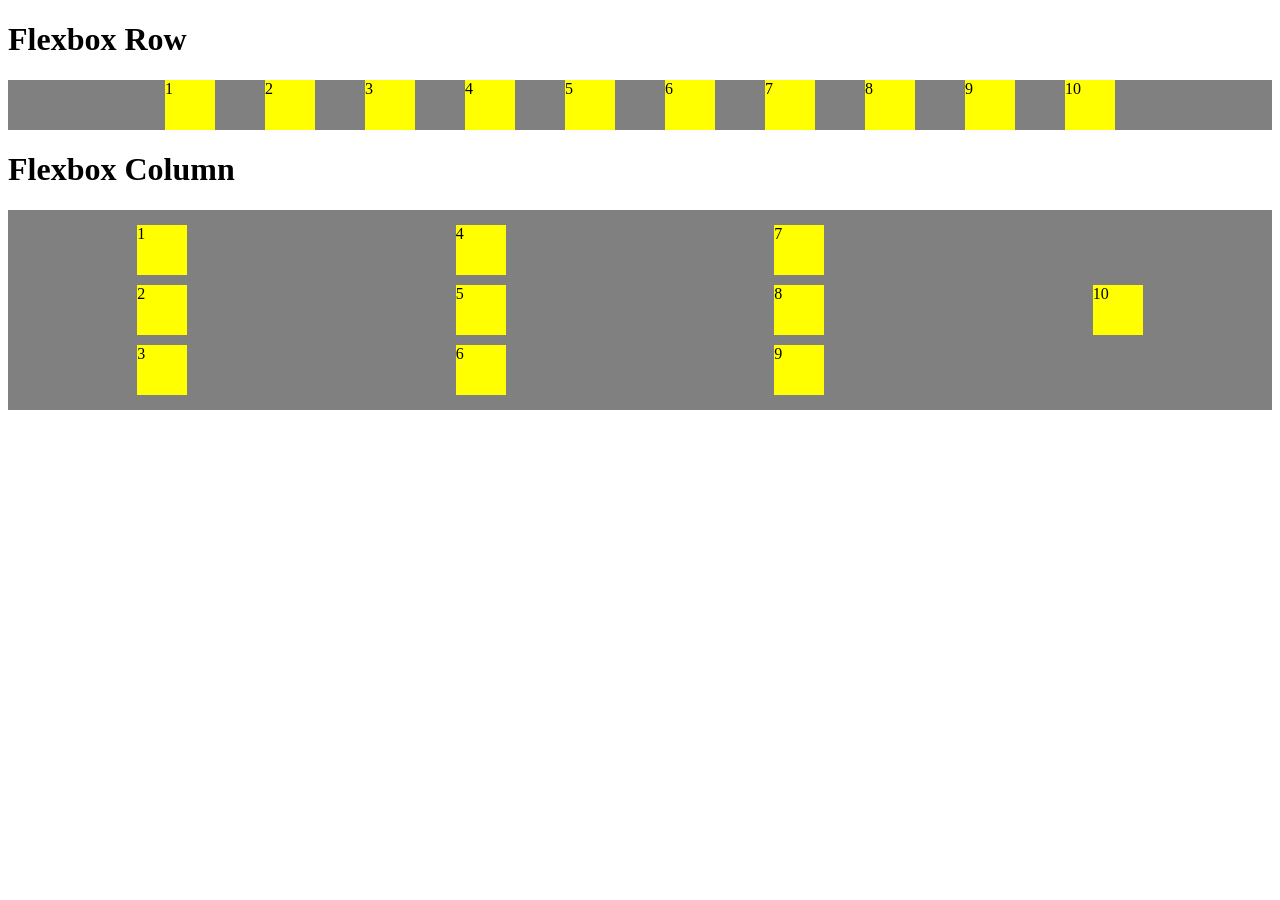
<file: flexbox.html>
<!DOCTYPE html>
<html lang="pt-BR">
    <head>
        <meta charset="UTF-8">
        <meta name="viewport"content="width=device-width, initial-scale=1.0">
        <title>FLEXBOX</title>

        <style>
            #flex-row {
                background-color: grey;
                /* height: 100px; */
                display: flex;
                flex-direction: row;
                gap: 50px; /* espaço entre os itens */
                justify-content: center; /*centralizar o menu */
                align-items: center;
                flex-wrap: wrap; /* pular linha */
            }

            .flex-item {
                background-color: yellow;
                width: 50px;
                height: 50px;               
            }            

            #flex-column {
                background-color: grey;
                height: 200px;
                display: flex;
                flex-direction: column;
                gap: 10px; /* espaço entre os itens */
                justify-content: center; /*centralizar o menu */
                flex-wrap: wrap; /* pular linha */
                align-items: center;
                
            }            
        </style>
    </head>
    <body>
        <h1>Flexbox Row</h1>

        <div id="flex-row">
            <div class="flex-item">1</div>
            <div class="flex-item">2</div>
            <div class="flex-item">3</div>
            <div class="flex-item">4</div>
            <div class="flex-item">5</div>
            <div class="flex-item">6</div>
            <div class="flex-item">7</div>
            <div class="flex-item">8</div>
            <div class="flex-item">9</div>
            <div class="flex-item">10</div>
        </div>

        
            <h1>Flexbox Column</h1>

            <div id="flex-column">
                <div class="flex-item">1</div>
                <div class="flex-item">2</div>
                <div class="flex-item">3</div>
                <div class="flex-item">4</div>
                <div class="flex-item">5</div>
                <div class="flex-item">6</div>
                <div class="flex-item">7</div>
                <div class="flex-item">8</div>
                <div class="flex-item">9</div>
                <div class="flex-item">10</div>
        </div>
    </body>
</html>
</file>
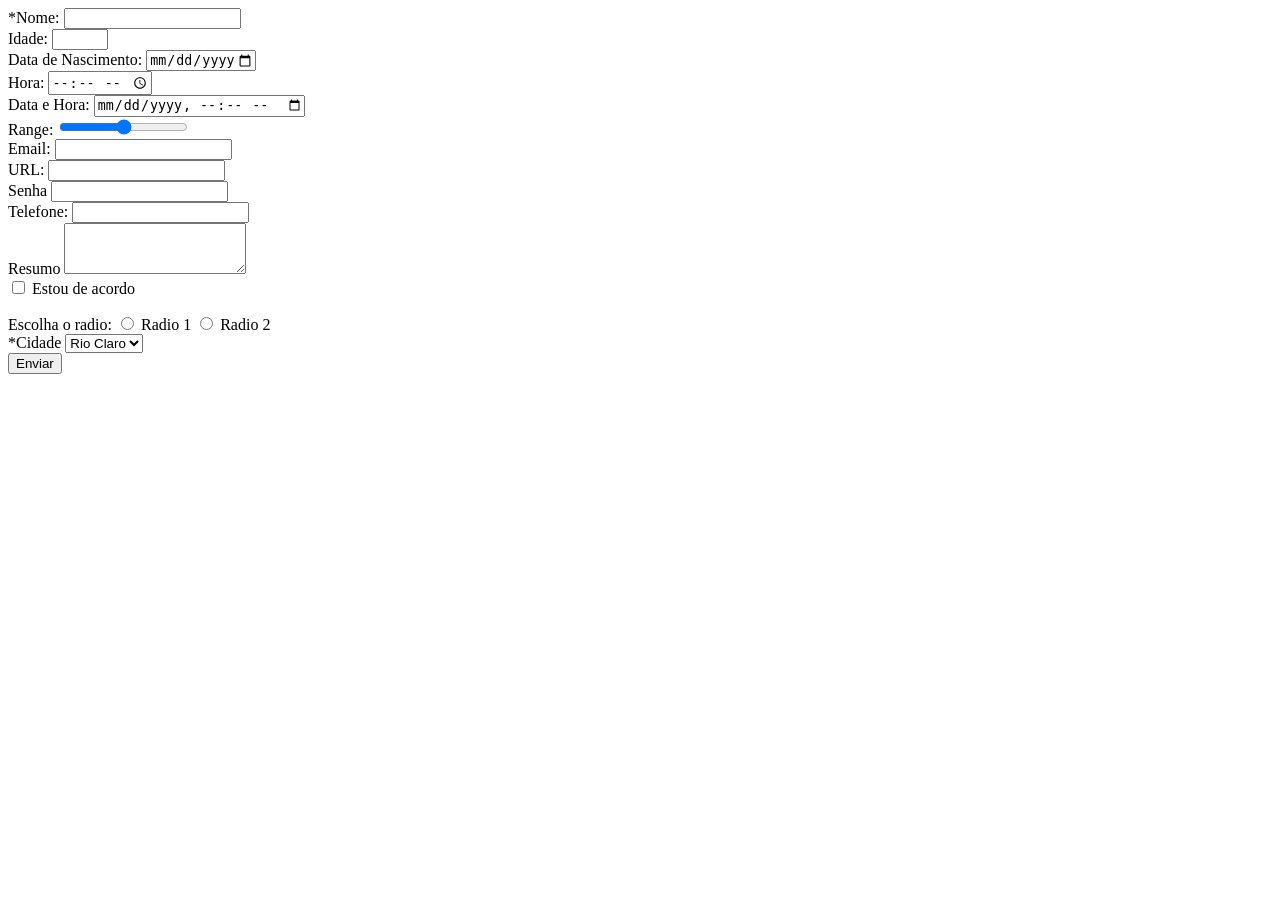
<file: formulario.html>
<!DOCTYPE html>
<html>
    <head>
        <title>Formularios</title>
    </head>

    <body>

        <form action="" method="GET" enctype="multipart/form-data"> <!--PHP recebe outro código, "" GET cai na pagina-->
            
            <label for="id_nome">*Nome:</label> <!--identifica o label em modo texto, uso somente em form-->
            <input id="id_nome" name="nome" required> <!--required: requisito obrigatorio-->
            
            <br>

            <label for="id_idade">Idade:</label>
            <input type="number" id="id_idade" name="idade" min="0" max="100"> <!--min e max são nºs reais-->

            <br>

            <label for="id_nascimento">Data de Nascimento:</label>
            <input type="date" id="id_nascimento" name="nascimento" max="2026-09-05"> <!--date: datas - padrao US-->

            <br>

            <label for="id_hora">Hora:</label>
            <input type="time" id="id_hora" name="hora" min="09:00" max="17:00"> <!--time: tempo horas, minutos, segundos-->

            <br>

            <label for="id_datetime">Data e Hora:</label> <!--data e hora juntos-->
            <input type="datetime-local" id="id_datetime" name="datetime"   min="2026-09-05T12:00"> <!--data + T (hora)-->

            <br>

            <label for="id_range">Range:</label>
            <input type="range" id="id_range" name="range" min="0" max="10" step="0.5">

            <br>

            <label for="id_email">Email:</label>
            <input type="email" id="id_email" name="email"> <!-- email padrão: nada@nada.com-->

            <br>

            <label for="id_url">URL:</label>
            <input type="url" id="id_url" name="url"> <!-- URLs padrões, https://www.site.com.br-->

            <br>
           
            <label for="id_senha">Senha</label>
            <input type="password" id="id_senha" name="senha" pattern=".{8,}"> 

            <!--pattern: padrão // . caracteres // {min,max}-->            
            <!--password esconde caracteres ******* -->            
            <!--maxlenght: maximo caracteres-->
            <!--minlenght: minimo caracteres, se campos iguais = valor fixo-->

            <br>

            <label for="id_tele">Telefone:</label>
            <input type="tel" id="id_tel" name="telefone">

            <br>

            <label for="id_resumo">Resumo</label>
            <textarea id="id_resumo" name="resumo" rows="3" cols="20"></textarea> <!-- entre >< pode escrever algo inicial-->
            <!-- rows: qtd de linha campo // cols: qtd de coluna no campo-->

            <br>

            <input type="checkbox"  value="5" name="acordo" id="id_acordo"> <!--item para assinalar, caixas-->
            <label for="id_acordo">Estou de acordo</label>

            <br>

            <p>Escolha o radio:
            <input type="radio" id="id_radio" name="radio" value="r1"> <!-- item de assinalar fixo, sem tirar o check-->
            <label for="id_radio1">Radio 1</label>
                   
            <input type="radio" id="id_radio" name="radio" value="r2">
            <label for="id_radio2">Radio 2</label>
        
            <br>

            <label for="id_cidade">*Cidade</label> <!--boas praticas: * para indicar obrigatorio para usuario-->
            <select id="id_cidade" name="cidade" required> <!--select: caixa de alternativas-->
                <option></option> <!-- campo em branco na primeira opção-->
                <option value="A">Araras</option> <!--passa o valor A para o código, não ARARAS, quando value-->
                <option value="L">Leme</option> 
                <option value="R" selected>Rio Claro</option> <!-- selected: valor padrão inicial-->
            </select>
            
            <br> <!--pular a linha-->
            <button type="submit">Enviar</button>
            
        </form>

    </body>

</html>
</file>
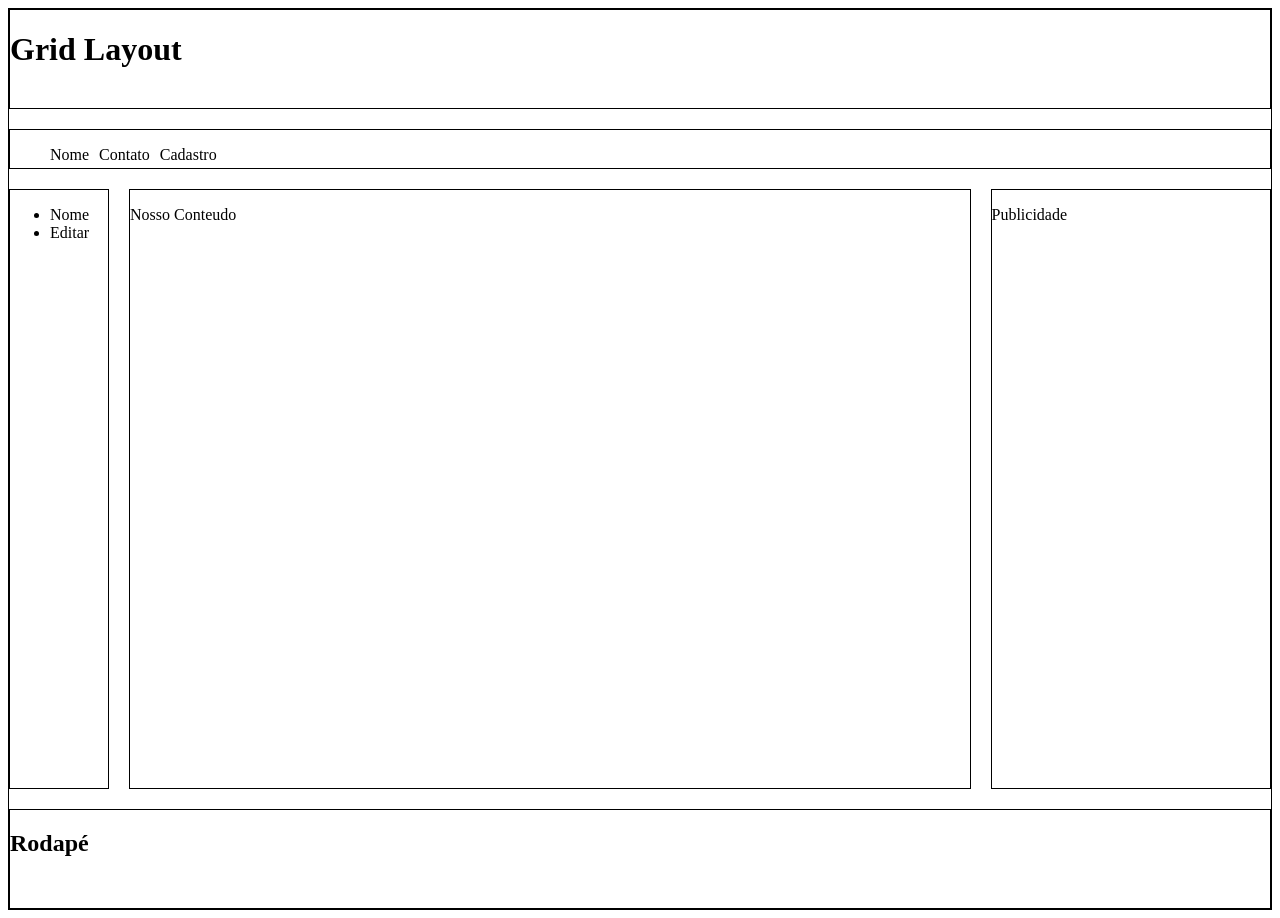
<file: grid.html>
<!DOCTYPE html>
<html>
    <head>
        <title>GRID Layout</title>

        <style>
            #grid {
                display: grid;
                grid-template-columns: 100px 3fr 1fr;
                grid-template-rows: 100px 40px auto 100px;
                gap: 20px;
                grid-template-areas: /*qualificar os blocos */
                    "cabecalho cabecalho cabecalho"
                    "nav-p nav-p nav-p"
                    "nav-s contenti publi"
                    "rodape rodape rodape";
                min-height: 100vh; /* altura minima padrão do bloco*/
            }

            header {
                border-width: 1px;
                border-style: solid;
                grid-area: cabecalho;
            }

            footer {
                border-width: 1px;
                border-style: solid;
                grid-area: rodape;
            }

            nav {
                border-width: 1px;
                border-style: solid;
            }

            #nav-principal {
                grid-area: nav-p;
            }

            #nav-principal ul {
                display: flex;
                flex-direction: row;
                list-style-type: none;
                gap: 10px;
            }
                     
            div {
                border-width: 1px;
                border-style: solid;
            }

            #conteudo {
                grid-area: contenti;
            }

            #nav-secundaria {
                grid-area: nav-s;
            }

            #publicidade {
                grid-area: publi;
            }

        </style>
    </head>
    <body>
        <div id="grid">
            <header>
                <h1>Grid Layout</h1>
            </header>

            <nav id="nav-principal">
                <ul>
                    <li>Nome</li>
                    <Li>Contato</Li>
                    <li>Cadastro</li>
                </ul>
            </nav>


            <nav id="nav-secundaria">
                <ul>
                    <li>Nome</li>
                    <li>Editar</li>
                </ul>
            </nav>

            <div id="conteudo">
                <p>Nosso Conteudo</p>
            </div>

            <div id="publicidade">
                <p>Publicidade</p>
            </div>

    
            <footer>
                <h2>Rodapé</h2>
            </footer>
        </div>
    </body>
</html>
</file>
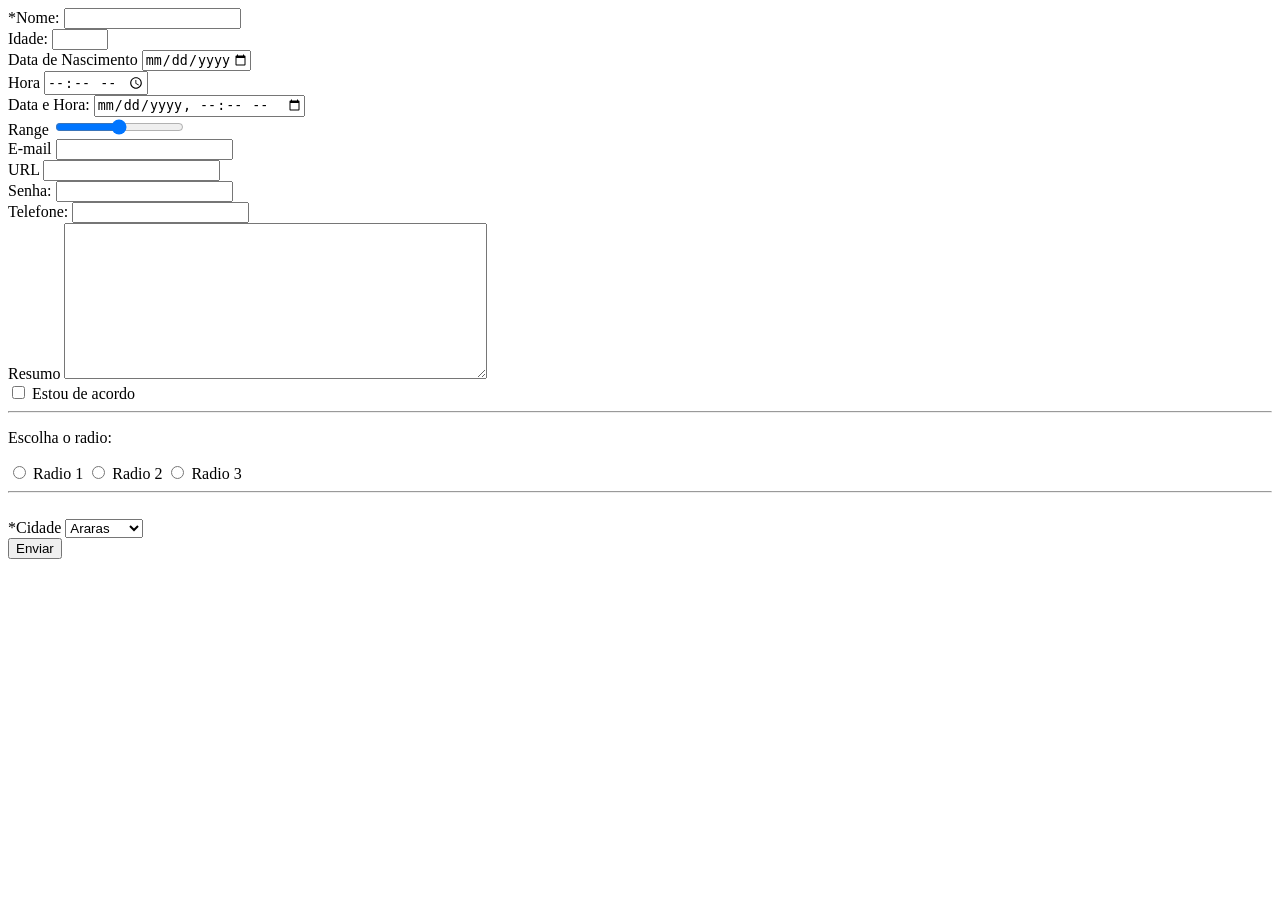
<file: HTML/formulario.html>
<!DOCTYPE html>
<html>
    <head>
        <title>Formulários</title>
    </head>

    <body>

        <form action="" method="GET" enctype="multipart/form-data">
            <!---- action serve para onde está enviando o formulario: um 
                GET fica na url como referência de acesso a página e o 
                POST não fica na url da pagina, bom para dados sensíveis-->
            
            <label for="id_nome">*Nome:</label>
            <input id="id_nome" name="nome" required maxlength="50" minlength="5">
            
            <br>
            <label for="id_idade">Idade:</label>
            <input type="number" id="id_idade" name="idade" min="0" max="122">

            <br>
            <label for="id_nascimento">Data de Nascimento</label>
            <input type="date" id="id_nascimento" name="nascimento" max="2026-09-05">

            <br>
            <label for="id_hora">Hora</label>
            <input type="time" id="id_hora" name="hora" min="09:00" max="17:00">

            <br>
            <label for="id_datetime">Data e Hora:</label>
            <input type="datetime-local" id="id_datetime" name="datetime" min="2026-09-05T11:00">

            <br>
            <label for="id_range">Range</label>
            <input type="range" id="id_range" name="range" min="0" max="10" step="0.5">

            <br>
            <label for="id_email">E-mail</label>
            <input type="email" id="id_email" name="email">

            <br>
            <label for="id_url">URL</label>
            <input type="url" id="id_url" name="url">

            <br>
            <label for="id_senha">Senha:</label>
            <input type="password" id="id_senha" name="senha" pattern=".{8,}">

            <br> <!--Pesquisar expressão regular para telefone-->
            <label for="id_tel">Telefone:</label>
            <input type="tel" id="id_tel" name="telefone" pattern="^(?:\(?([1-9]{2})\)?\s?)?(?:9[0-9]{4}|[2-8][0-9]{3})\-?[0-9]{4}">

            <br> <!--Campo de texto longo-->
            <label for="id_resumo">Resumo</label>
            <textarea id="id_resumo" name="resumo" rows="10" cols="50"></textarea>

            <br>
            <input type="checkbox" value="S" name="acordo" id="id_acordo">
            <label for="id_acordo">Estou de acordo</label>
            <br>

            <hr>
                <p>Escolha o radio:</p>
                <input type="radio" id="id_radio1" name="radio" value="">
                <label for="id_radio1">Radio 1</label>
                <input type="radio" id="id_radio2" name="radio" value="">
                <label for="id_radio2">Radio 2</label>
                <input type="radio" name="radio" id="id_radio3" value="">
                <label for="id_radio3">Radio 3</label>
            <hr>
            <br>

            <label for="id_cidade">*Cidade</label>
            <select id="id_cidade" name="cidade" required>
                <option></option>
                <option value="A" selected>Araras</option><!--<option value="A" selected> é para aparecer préselecionado esse valor-->
                <option value="L">Leme</option>
                <option value="R">Rio Claro</option>
            </select>
            
            <br> <!--Pula uma linha-->
            <button type="submit">Enviar</button>
        </form>
        
    </body>
</html>
</file>
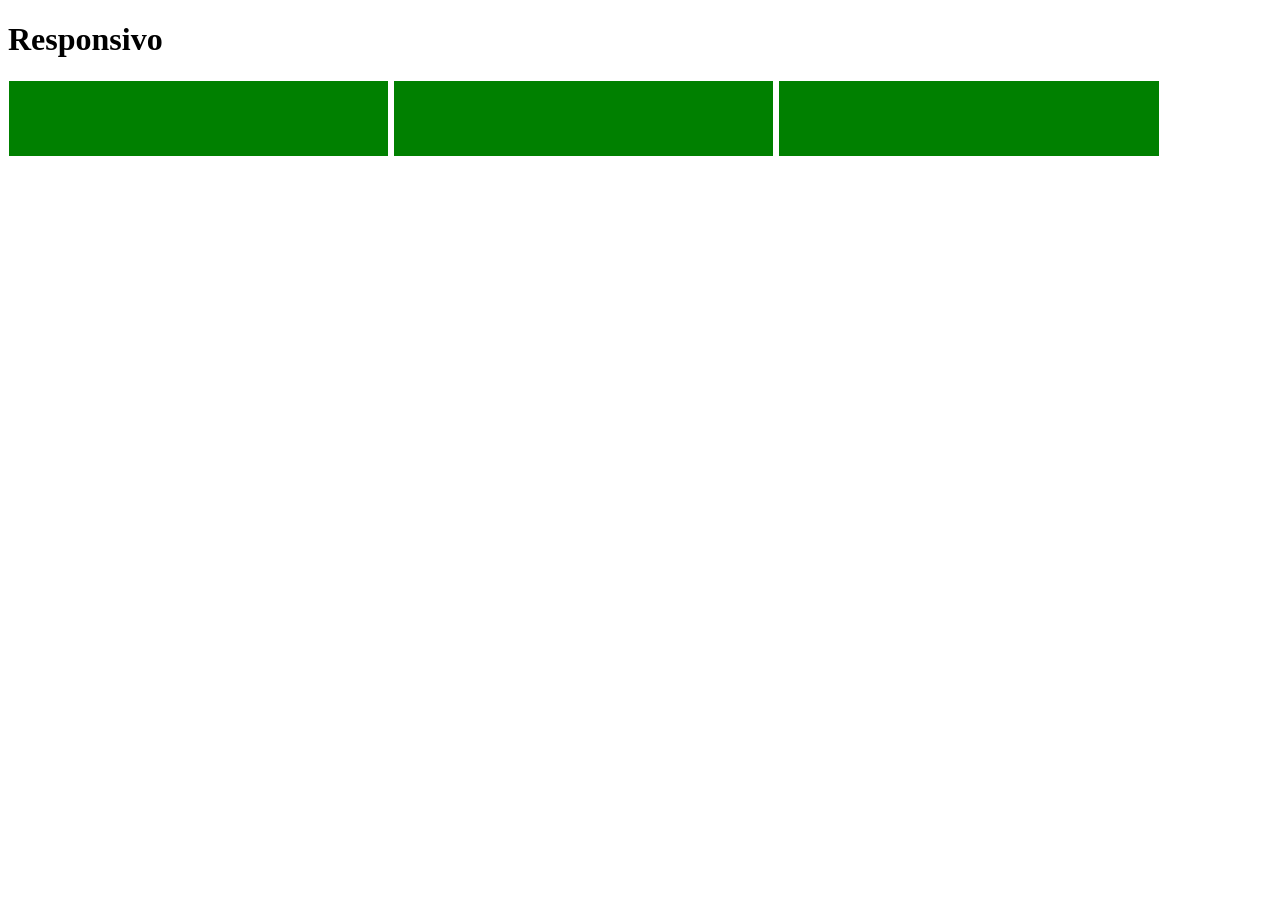
<file: HTML/responsiviadade.html>
<!DOCTYPE html>
<html lang="pt-BR">
<head>
    <meta charset="UTF-8">
    <meta name="viewport" content="width=device-width, initial-scale=1.0">
    <title>Responsividade</title>

    <style>
        *, *:before, *::after {
            box-sizing: border-box;
            /*margin: 0;
            padding: 0; */
        }

        div {
            width: 80%;
            height: 75px;
            background-color: blue;
            margin: 1px;
            display: inline-block;
        }
        
        /* adaptar para outras telas (celular) */
        @media screen and (min-width: 720px) { 
            div {
                width: 40%;
                background-color: red;
            }
        }

        @media screen and (min-width: 992px) {
            div {
                width: 30%;
                background-color: green;
            }
        }

        img. video {
            max-width: 100%;
            height: auto;
            display: block;
        }



    </style>
</head>
<body>
    <header>
        <h1>Responsivo</h1>
    </header>

    <main>
        <div></div>
        <div></div>
        <div></div>

    </main>
    
</body>
</html>
</file>
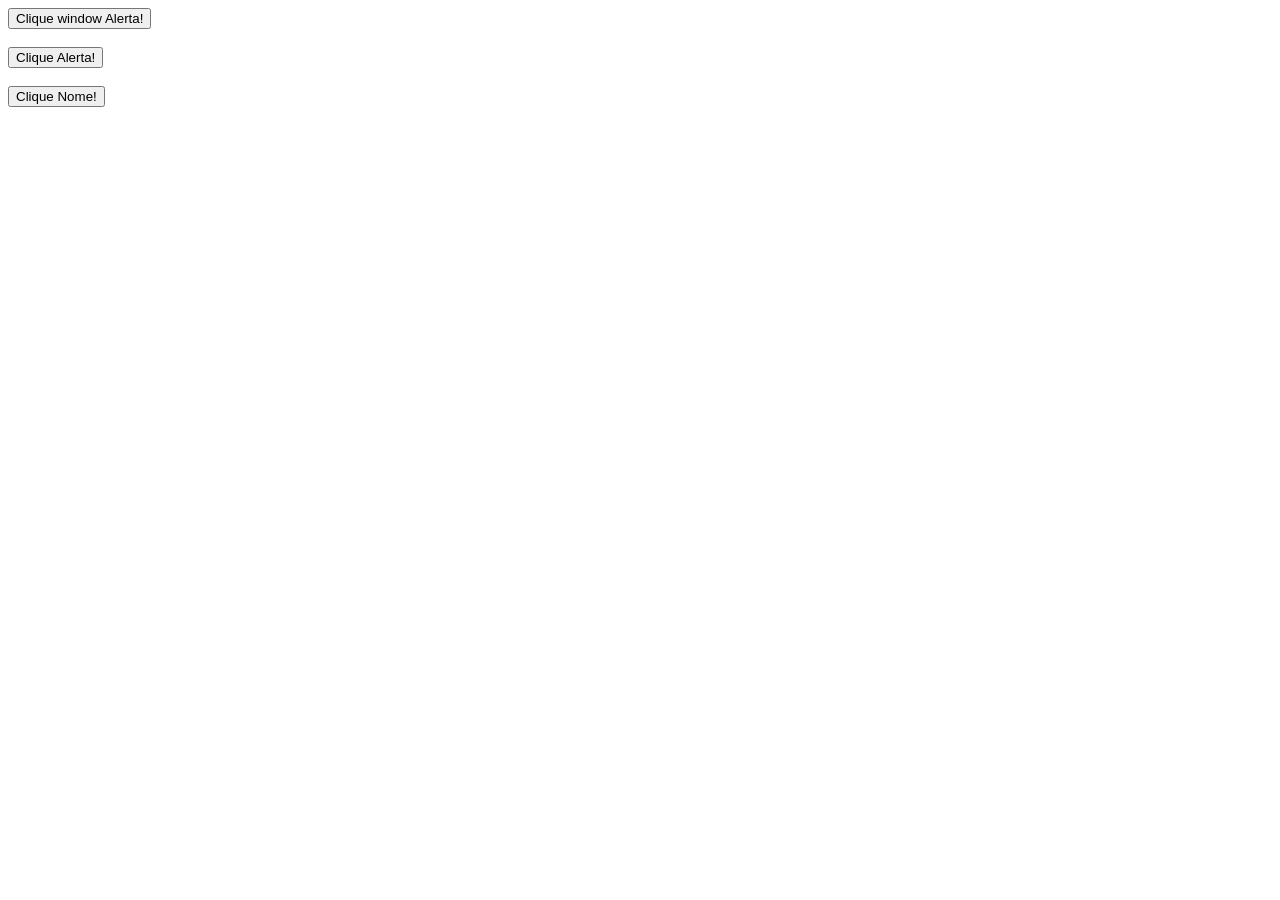
<file: HTML/script.html>
<!DOCTYPE html>
<html lang="pt-BR">
<head>
    <meta charset="UTF-8">
    <meta name="viewport" content="width=device-width, initial-scale=1.0">
    <title>JavaScript 1</title>

    <script src="../JavaScript/script1.js"></script>


<script>
    function alerta() {
        window.alert("Tudo bem");
    }


    
</script>

</head>
<body>
    <button type="button" onclick="window.alert('Olá');">Clique window Alerta!</button>

    <br><br>

    <button type="button" onclick="alerta();">Clique Alerta!</button>

    <br><br>

    <button type="button" onclick="MeuNome('Raphael');">Clique Nome!</button>
    
</body>
</html>
</file>
